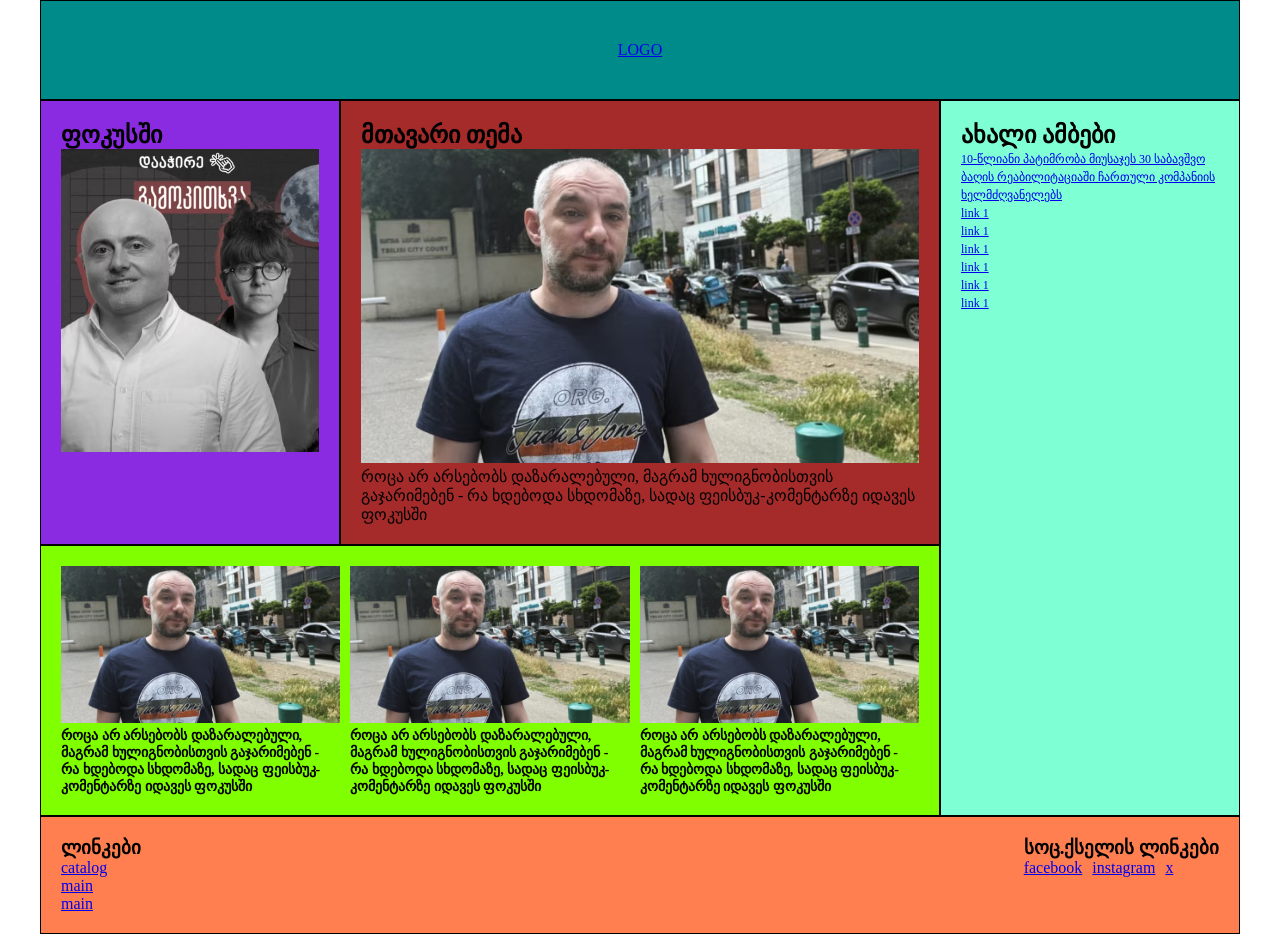
<file: index.html>
<!doctype html>
<html lang="en">
	<head>
		<meta charset="UTF-8" />
		<meta name="viewport" content="width=device-width, initial-scale=1.0" />
		<title>lesson 9</title>
		<link rel="stylesheet" href="src/style.css" />
	</head>
	<body>
		<main class="container">
			<div class="wrapper">
				<header class="item header">
					<div class="header-wrapper">
						<a href="#">LOGO</a>
					</div>
				</header>
				<aside class="item aside">
					<h2>ახალი ამბები</h2>
					<ul>
						<li>
							<a href="#">10-წლიანი პატიმრობა მიუსაჯეს 30 საბავშვო ბაღის რეაბილიტაციაში ჩართული კომპანიის ხელმძღვანელებს</a>
						</li>
						<li>
							<a href="#">link 1</a>
						</li>
						<li>
							<a href="#">link 1</a>
						</li>
						<li>
							<a href="#">link 1</a>
						</li>
						<li>
							<a href="#">link 1</a>
						</li>
						<li>
							<a href="#">link 1</a>
						</li>
						<li>
							<a href="#">link 1</a>
						</li>
					</ul>
				</aside>
				<section class="item main">
					<h2>მთავარი თემა</h2>
					<article>
						<img src="src/images/1.avif" alt="" />
						<p>როცა არ არსებობს დაზარალებული, მაგრამ ხულიგნობისთვის გაჯარიმებენ - რა ხდებოდა სხდომაზე, სადაც ფეისბუკ-კომენტარზე იდავეს ფოკუსში</p>
					</article>
				</section>
				<section class="item focus">
					<h2>ფოკუსში</h2>
					<img src="src/images/2.avif" alt="" />
				</section>
				<section class="item articles">
					<article>
						<img src="src/images/1.avif" alt="" />
						<h3>როცა არ არსებობს დაზარალებული, მაგრამ ხულიგნობისთვის გაჯარიმებენ - რა ხდებოდა სხდომაზე, სადაც ფეისბუკ-კომენტარზე იდავეს ფოკუსში</h3>
					</article>
					<article>
						<img src="src/images/1.avif" alt="" />
						<h3>როცა არ არსებობს დაზარალებული, მაგრამ ხულიგნობისთვის გაჯარიმებენ - რა ხდებოდა სხდომაზე, სადაც ფეისბუკ-კომენტარზე იდავეს ფოკუსში</h3>
					</article>
					<article>
						<img src="src/images/1.avif" alt="" />
						<h3>როცა არ არსებობს დაზარალებული, მაგრამ ხულიგნობისთვის გაჯარიმებენ - რა ხდებოდა სხდომაზე, სადაც ფეისბუკ-კომენტარზე იდავეს ფოკუსში</h3>
					</article>
				</section>
				<footer class="item footer">
					<div class="footer-wrapper">
						<div>
							<h3>ლინკები</h3>
							<nav>
								<ul>
									<li>
										<a href="catalog.html">catalog</a>
									</li>
									<li>
										<a href="#">main</a>
									</li>
									<li>
										<a href="#">main</a>
									</li>
								</ul>
							</nav>
						</div>
						<div>
							<h3>სოც.ქსელის ლინკები</h3>
							<ul class="socials">
								<li>
									<a href="#">facebook</a>
								</li>
								<li>
									<a href="#">instagram</a>
								</li>
								<li>
									<a href="#">x</a>
								</li>
							</ul>
						</div>
					</div>
				</footer>
			</div>
		</main>
	</body>
</html>
</file>
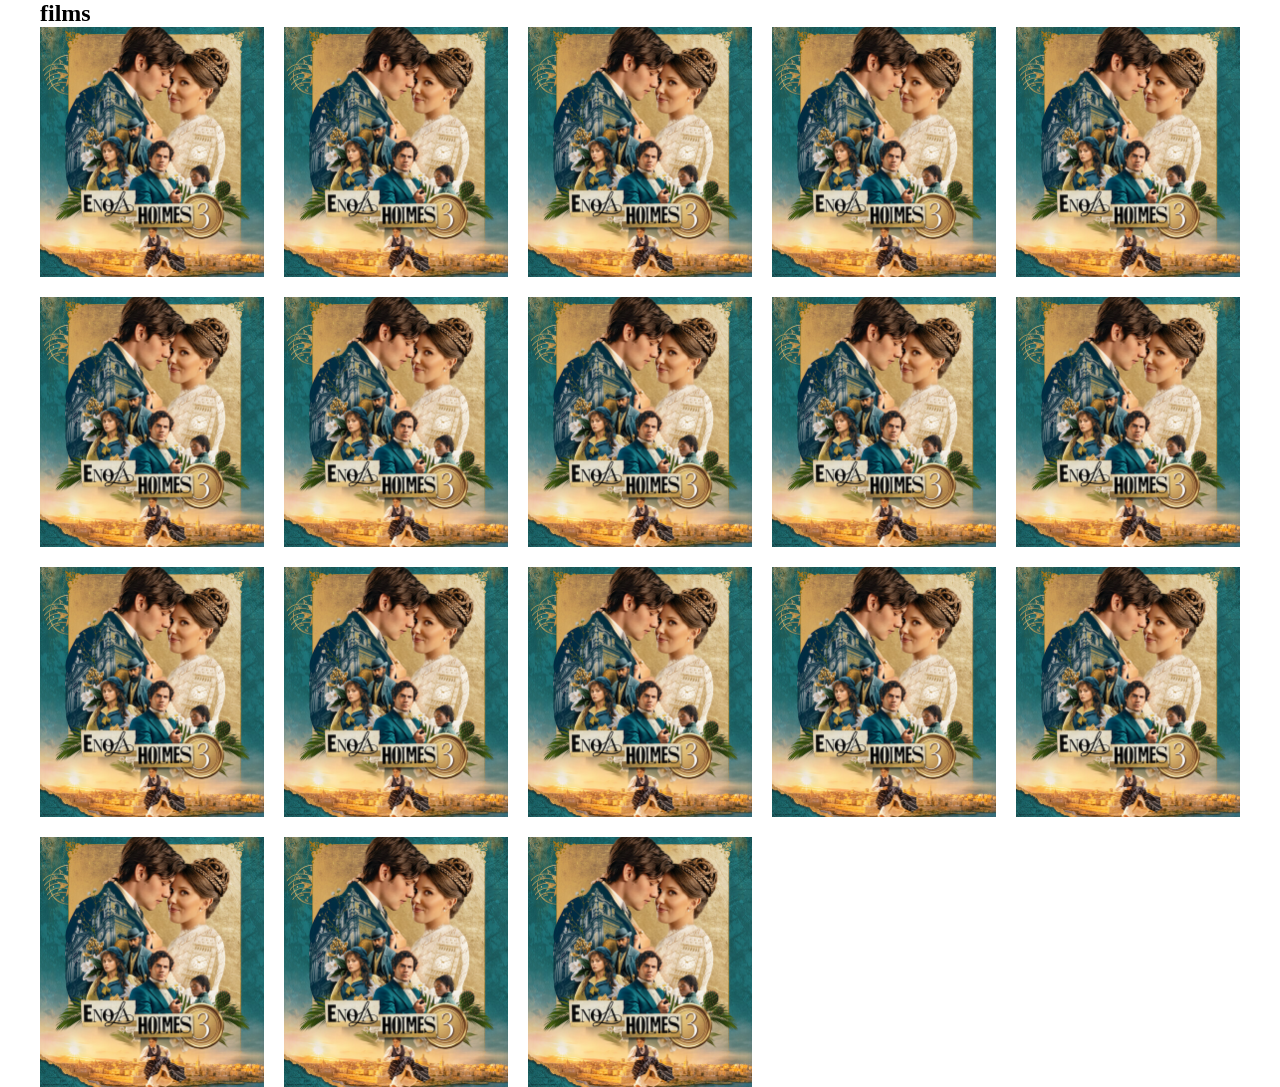
<file: catalog.html>
<!doctype html>
<html lang="en">
	<head>
		<meta charset="UTF-8" />
		<meta name="viewport" content="width=device-width, initial-scale=1.0" />
		<title>Document</title>
		<link rel="stylesheet" href="src/style.css" />
	</head>
	<body>
		<section class="container">
			<h1>films</h1>
			<div class="catalog-wrapper">
				<img src="src/images/3.jpg" alt="" />
				<img src="src/images/3.jpg" alt="" />
				<img src="src/images/3.jpg" alt="" />
				<img src="src/images/3.jpg" alt="" />
				<img src="src/images/3.jpg" alt="" />
				<img src="src/images/3.jpg" alt="" />
				<img src="src/images/3.jpg" alt="" />
				<img src="src/images/3.jpg" alt="" />
				<img src="src/images/3.jpg" alt="" />
				<img src="src/images/3.jpg" alt="" />
				<img src="src/images/3.jpg" alt="" />
				<img src="src/images/3.jpg" alt="" />
				<img src="src/images/3.jpg" alt="" />
				<img src="src/images/3.jpg" alt="" />
				<img src="src/images/3.jpg" alt="" />
				<img src="src/images/3.jpg" alt="" />
				<img src="src/images/3.jpg" alt="" />
				<img src="src/images/3.jpg" alt="" />
			</div>
		</section>
	</body>
</html>
</file>
<file: src/style.css>
* {
	margin: 0;
	padding: 0;
	box-sizing: border-box;
}
.container {
	max-width: 1200px;
	margin: 0 auto;
}

img {
	width: 100%;
}
ul {
	list-style: none;
}

.wrapper {
	display: grid;
	/* gap: 20px; */
	grid-template-columns: 1fr 2fr 1fr;

	/* grid-template-columns: repeat(4, 1fr); */

	/* grid-template-rows: 300px 200px; */

	grid-auto-rows: minmax(100px, auto);

	grid-template-areas:
		"header header header"
		"focus main aside"
		"focus main aside"
		"articles articles aside"
		"footer footer footer";

	.item {
		background-color: red;
		/* width: 200px; */
		width: 100%;
		/* height: 200px; */
		border: 1px solid;
		display: flex;
		flex-direction: column;
		padding: 20px;
	}

	.header {
		/* grid-column-start: 1;
		grid-column-end: -1;

		grid-column: 1 / -1;

		grid-row-start: 1;
		grid-row-end: 2;

		grid-row: 1 / 2; */
		background-color: darkcyan;
		grid-area: header;
		align-items: center;
		justify-content: center;
	}

	.aside {
		/* grid-column-start: 1;
		grid-column-end: 2;
		grid-row-start: 2;
		grid-row-end: 5;

		grid-row: 2 / span 3; */

		background-color: aquamarine;
		grid-area: aside;
		a {
			font-size: 12px;
		}
	}
	.main {
		/* grid-column-start: 2;
		grid-column-end: 3;
		grid-row-start: 2;
		grid-row-end: 4; */
		background-color: brown;
		grid-area: main;
	}
	.focus {
		/* grid-column-start: 3;
		grid-column-end: 4;
		grid-row-start: 2;
		grid-row-end: 4; */
		background-color: blueviolet;
		grid-area: focus;
	}
	.articles {
		/* grid-column-start: 2;
		grid-column-end: -1;
		grid-row-start: 4;
		grid-row-end: 5; */
		background-color: chartreuse;
		grid-area: articles;

		display: grid;
		grid-template-columns: repeat(3, 1fr);
		gap: 10px;

		article {
			h3 {
				font-size: 14px;
			}
		}
	}

	.footer {
		/* grid-column-start: 1;
		grid-column-end: -1;
		grid-column: 1 / span 3;
		grid-row-start: 5;
		grid-row-end: 6; */
		background-color: coral;
		grid-area: footer;

		.footer-wrapper {
			display: flex;
			flex-wrap: wrap;
			justify-content: space-between;

			.socials {
				display: flex;
				flex-wrap: wrap;
				gap: 10px;
			}
		}
	}
}
.catalog-wrapper {
	display: grid;
	grid-template-columns: repeat(5, 1fr);

	grid-template-columns: repeat(auto-fill, minmax(200px, 1fr));
	/* grid-template-columns: repeat(auto-fit, minmax(200px, 1fr)); */

	gap: 20px;
	/* grid-auto-rows: minmax(); */
	img {
		height: 250px;
		object-fit: cover;
	}
}
</file>
